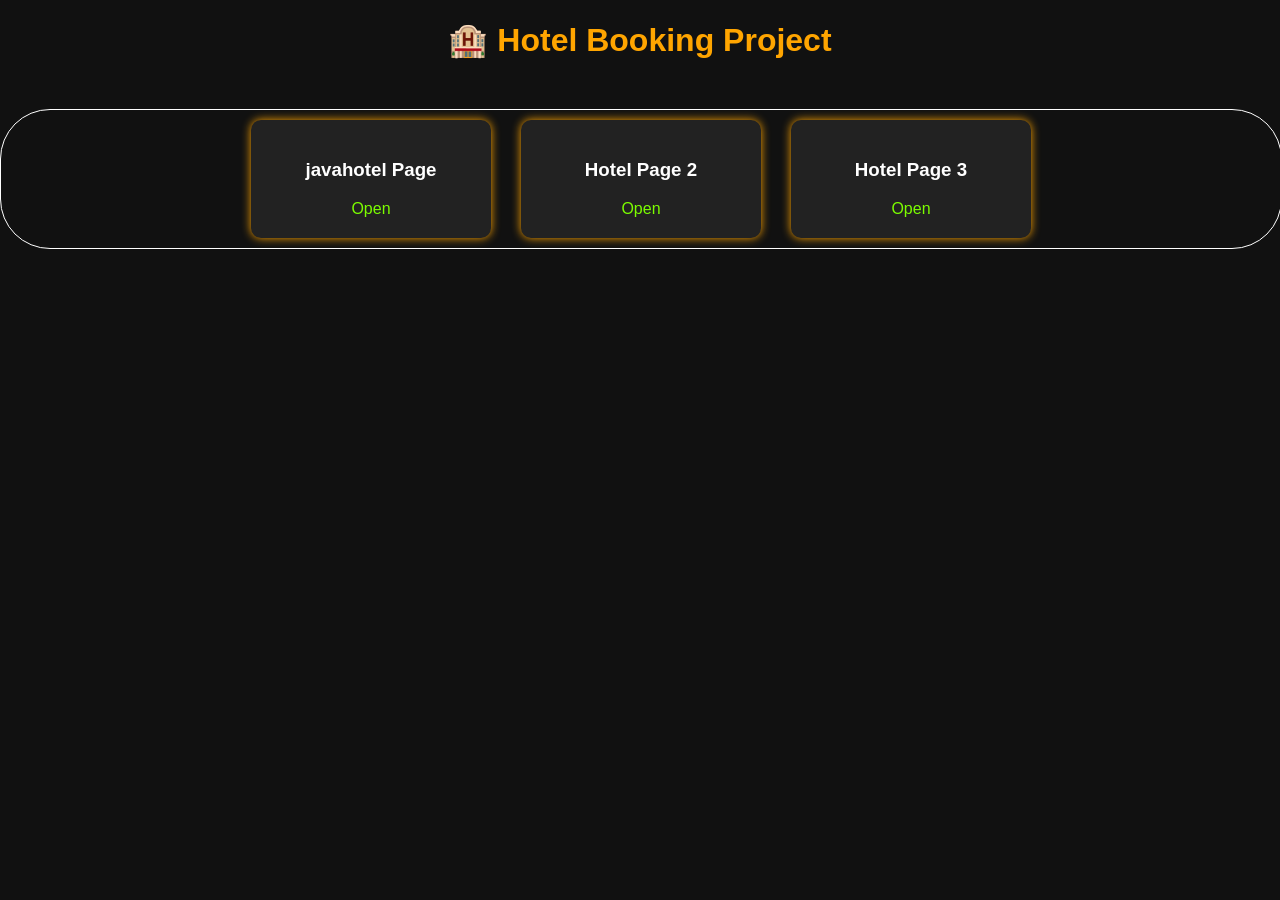
<file: index.html>
<!DOCTYPE html>
<html>
<head>
    <title>Hotel Booking Project</title>

    <link rel="stylesheet" href="javahotel.css">

    <style>
        body {
            font-family: Arial;
            background: #111;
            color: white;
            text-align: center;
        }

        h1 {
            color: orange;
        }

        .container {
            display: flex;
            flex-wrap: wrap;
            justify-content: center;
        }

        .card {
            background: #222;
            padding: 20px;
            margin: 10px;
            border-radius: 10px;
            width: 200px;
            box-shadow: 0 0 10px orange;
        }

        a {
            color: lawngreen;
            text-decoration: none;
        }

        a:hover {
            color: yellow;
        }
    </style>
</head>

<body>

    <h1>🏨 Hotel Booking Project</h1>

    <div class="container">

        <div class="card">
            <h3>javahotel Page</h3>
            <a href="javahotel.html">Open</a>
        </div>
              
             
              
        <div class="card">
            <h3>Hotel Page 2</h3>
            <a href="javahotel2.html">Open</a>
        </div>

        <div class="card">
            <h3>Hotel Page 3</h3>
            <a href="javahotel3.html">Open</a>
        </div>

    </div>

</body>
</html>
</file>
<file: javahotel.css>
body{
    background-color: black;
    color:lawngreen;
    
    position: relative;
   /* ya jitna tumhara design hai */
    margin:  auto; /* center alignment */
  
}

.navbar{ display: flex;
    justify-content: space-between; list-style: none;
      position: fixed;
    top: 0;
    width: 100%;
    background-color: black;

}
.header{
    height:320px;
    margin-top:100%;
  
    width:100%;
    background-color: black; margin-top: 20px;
}
.header img{ height: 300px;
    width:100%;
}
.header iframe{
    height:50px;
    width:300px;
    margin-top:-60%;
    margin-left:1000px;
}
.header-headings h1 p{
    padding-left:50px;
}
/* .heroSection{
    width: 100%;
    height: 200px;
    border: 1px solid black; margin-top:30px;
    font-size: 20px;
    font-weight: 20px;
    color:blue;
    text-align: center;
}
.heroSection img{
    margin-right:70%;
    height: 100px;
    width:400px;
    margin-top:-45.5%;
    overflow: hidden;
}
.heroSection h1 p{
    padding-top: -100px;
} */
/* .AboutActivites{
    width:100%;
display:flex;
justify-content:center;
gap:50px;
text-align:center;
margin-top: 500px;
} */
.AboutActivites{ width:100%;
display:flex;
gap:30px; margin-top:300px;
padding-top: 70px;
padding-left: 30px;
}
.AboutActivites.activity i h3 p{
font-size:40px;


}
.AboutActivites button{
    height: 50px;
    width:300px;
    margin-top: 150px;
    margin-right: 230px;
    font-size: 30px;
    
}
.achives{  width:100%;
display:flex;
justify-content:center;
gap:10px;
text-align:center;
margin-top:40px;

}
.achives p{
    margin-top:30px;
     
}
/*exploer images */
.container{
    height:50%;
    width: 100%;
    border: 1px solid white;
    border-radius: 50px;
    display: inline-flex;
justify-content: center; text-align: center;
   flex-wrap: wrap;   /* ye line images ko niche bhej degi */
  gap: 10px;
  object-fit: cover;
  margin-top:50px;
  grid-template-columns: repeat(3, 1fr);
  overflow: hidden;

}
.container section p{
    margin-top:30;
}
section{
    height:400px;
    width:400px;
    border:1px solid black;
      background-color: rgb(128, 128, 128);
      color:black;
      margin-left:10px;
      border-bottom-left-radius: 10px;
      border-bottom-right-radius: 10px;
      border-top-left-radius: 10px;
      border-top-right-radius: 10px;
      
}
img{height: 200px;
    width:400px;
  border-top-left-radius: 10px;
      border-top-right-radius: 10px;
    padding-left:0px;
border-radius: 30px,30px; overflow: hidden;


}
section i{
    margin-right: 50%;
}
p{
margin-top:-9px;
margin-right:40%;
}
section h5{
    margin-left:120px;
    margin-top:3px;
}
section button{
    margin-right:50%;
   margin-top:70px;
    background-color: chocolate;
    color:black;
   
      
}


.btn{ width:300px;
    height:50px;
    margin-left:100px;
    border-radius: 100px; background-color: darkslategrey;
}
.corner-btn{
    height:50px;
    width: 200px;
    font-size: 30px;
    border-radius:2px solid black;display: flex; margin-top:50px; 
    margin-left:400px; justify-content: center;
    text-align: center;
}

/*booking section start*/

  .booking1 {
    width: 70%;
    margin: 100px auto;
    padding: 20px;
    background: rgba(188, 187, 187, 0.923);
    border: none;
    background: transparent; margin-left:0%;
}
 
.footer{
     margin-top:20px;
    height:300px;
      display:flex;
justify-content:space-around;
    width:100%; border:1px solid black;
}.footer div{
    margin-left: 70px;
    padding-top: 30px;
    gap:20px;
    text-align: center;
}












/* 2  html page */
.container3{ height:400px;
width:100%;
display:flex;
margin-top: 20px;
}
.container3 img{
    height:200px;
    width: 350px;
}
.container3 h3 p {
    margin-top: 20px;
    margin-left: 10px;
}
/* .container3
{
    height:500px;
    
    border:1px solid black;
      width:100%;
display:flex;
justify-content:center;
gap:5px;
text-align:center;
margin-top:50px;
overflow: hidden; padding-top:-200px;

} */

.container3 i{
font-size:30px;


}
.container3 .activity
{
    margin-top: 20px;
}
.container3.activity p {
margin-left: 10px; 
}
.achivement2{  
      height:400px;
    
    border:1px solid black;
      width:100%;
display:flex;
justify-content:space-between;

text-align:center;
margin-top:30px;
overflow: hidden;


}
.achivement2 img{
      margin-top: -10px;
    height:200px;
    width:270px;
    margin-right:20px;
   
    
}
.achive h2{   font-size:20px; padding-top: -5px; margin-left:10px; margin-top: 50px;}
/* sliders imgs section */
.sliders-img{
    background-color: black;
    color:rgb(0, 252, 17);
    height:350px;
    width:20%;
    
    border: 1px solid black; display:inline-flex ;
    justify-content: center; 
   margin-top: 100px;
  margin-left:45px;
  overflow: hidden;
}

.slider1{
    width:100%;
    margin:auto;
    flex-direction: column;
    position:relative; display: flex;margin-top: 0;
  
       
    margin-top:-20%;
    gap:10px; overflow: hidden;
}.slider1 h1{
    overflow: visible;
    margin-top:0%;
    font-size: 10px;
    font-weight: 10px;
   
 margin-left: 30%;
}

.slider img{
    width:100%;
    height:200px;
    object-fit:cover; 
}

.arrow{
    position:absolute;
    top:30%;
    font-size:30px;
    color:white;
    background:rgba(0,0,0,0.5);
    padding:10px;
    cursor:pointer;
}


.left{
    left:10px;
}

.right{
    right:10px;
}
.slider-btn{
    margin-left:50%; height: 50px;
    width:200px;
    font-size: 10px;
    font-weight: 20px;
    border-radius:100px;
}
.sliders-img  button{
    margin-top:-5px;
}


/* Section ki height badhane aur alignment ke liye */
.booking-section2 {
    width: 350px;
    min-height:600px;
    margin: 100px auto;   /* center */
    padding: 20px;
    text-align: center;

    display: flex;
    flex-direction: column;
    gap: 1px;

    background: rgba(188, 187, 187, 0.923);
    border-radius: 10px;
}
    


/* OTP Button aur Input ko ek line mein laane ke liye */
.otp-container {
    display: flex;
    flex-direction: column;
    
}

/* Specific styling */

    /* Purana margin-left hata dein */
   
    .genrateOt {
    margin-right: 0%;
    margin-top: -45px;
}

.otp-container{
    margin-top:20px;
}



.button-group{ 
	display:flex;
	margin-left:11px;
	
	}
form button{margin-top: 10px;}




/*  booking section */
.imges-bok{
    
    margin-top: 20px;
}
.imges-bok img{
height:50%;
    width:65%;
}

.booking-section button{
    margin-top: -30px;
}
.footer{
    overflow: hidden;
    list-style:  none;
}
/* html 3 page file */
.navbar .btn{
height: 50px;
width:100px;
}


/* 3HTML PAGE */
.lastpages{
    height:500px;
    width:500px;
    margin-top:100px;
    padding: left 30px;justify-content: center;
    padding-top: 30px;
    text-align: center;
    margin-left:250px;
    border:1px solid black;
}
.lastpages button
{
    margin-top: -30px;
    width:100px;
    margin-left:150px;
    
}
.lastpages .genrate{
    margin-top:10px;
}
.lastpages .verify{
    margin-left:300px;
    bottom-top:40px;
}
</file>
